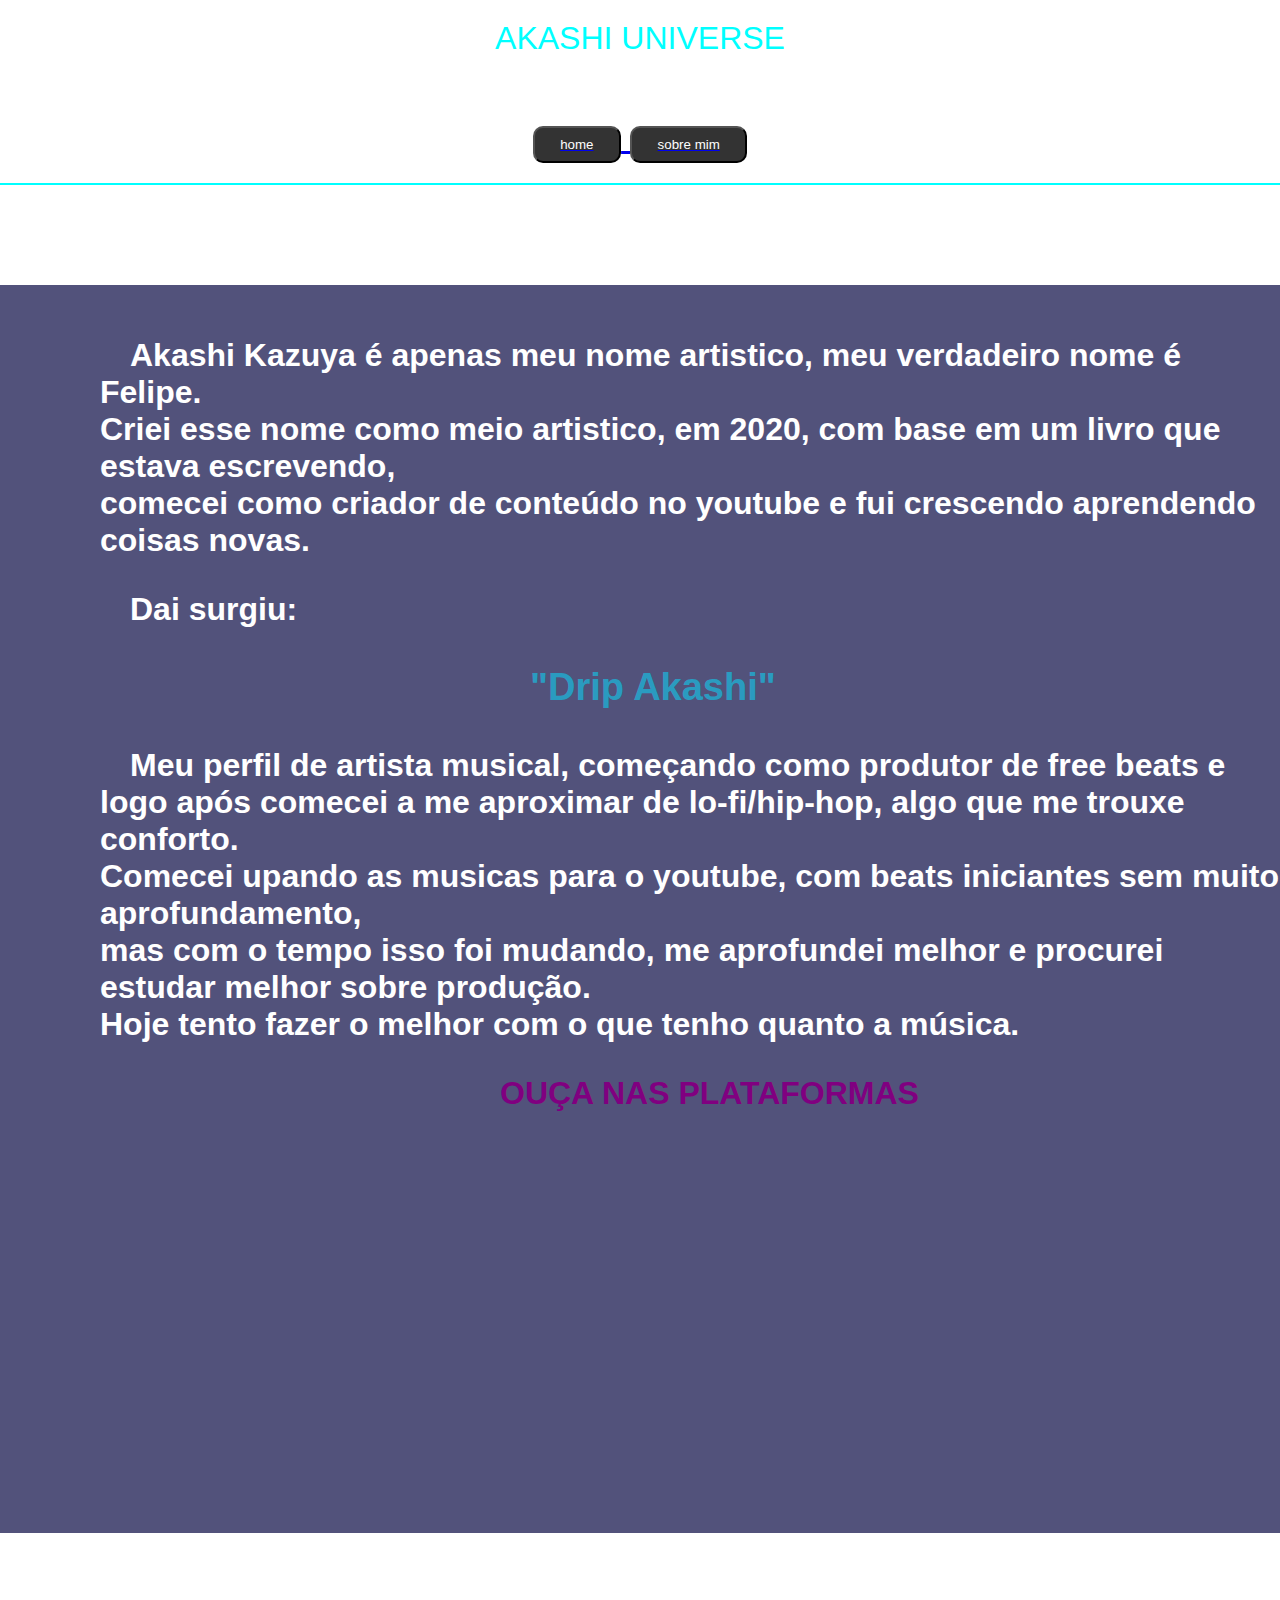
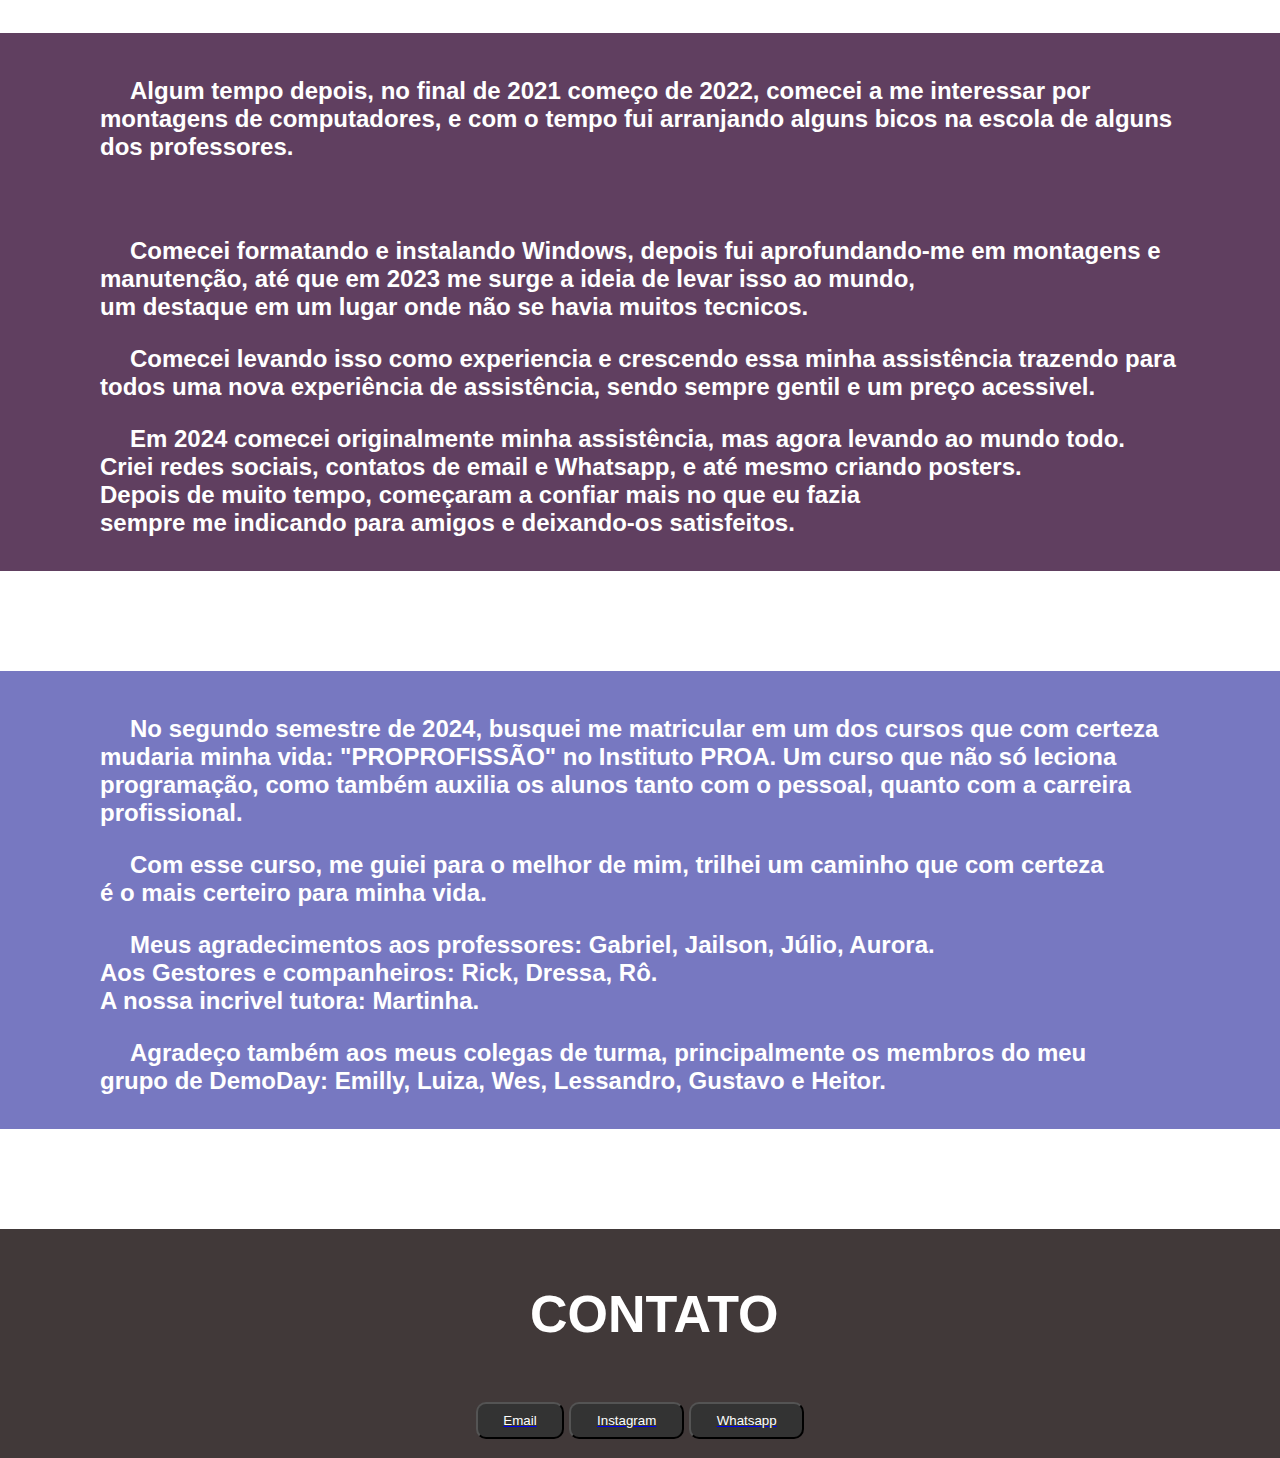
<file: html/sobre-mim.html>
<!DOCTYPE html>
<html lang="en">

<head>
    <meta charset="UTF-8">
    <meta name="viewport" content="width=device-width, initial-scale=1.0">
    <title>Document</title>
    <link rel="stylesheet" href="style.css">
</head>

<body>
    <Header>AKASHI UNIVERSE<br>
        <nav class="sobremim">Sobre Mim</nav>
        <br>
        <div class="area"><a
                href="file:///C:/Users/Akashi/Desktop/vs%20code/Javascript/Akashi-Universe/html/index.html"><button
                    type="link">home</button> </a>
            <a href="file:///C:/Users/Akashi/Desktop/vs%20code/Javascript/Akashi-Universe/html/sobre-mim.html"><button
                    type="link">sobre mim</button></a>
        </div>
    </header>
    <div class="underline">
        <h1>De onde surgiu</h1>
    </div>
    <nav class="subtitulo">
        <h1>
            <p>Akashi Kazuya é apenas meu nome artistico, meu verdadeiro nome é Felipe.
                <br>Criei esse nome como meio artistico, em 2020, com base em um livro que estava escrevendo, <br>
                comecei como criador de conteúdo no youtube e fui crescendo aprendendo coisas novas.
            </p>
            <p>Dai surgiu:</p>
            <nav class="destaque">
                <p>"Drip Akashi"</p>
            </nav>
            <p>Meu perfil de artista musical, começando como produtor de free beats e
                <br>logo após comecei a me aproximar de lo-fi/hip-hop, algo que me trouxe conforto.
                <br><b>Comecei upando as musicas para o youtube, com beats iniciantes sem muito aprofundamento,
                    <br> mas com o tempo isso foi mudando, me aprofundei melhor e procurei estudar melhor sobre
                    produção.
                    <br> Hoje tento fazer o melhor com o que tenho quanto a música.</b>
            </p>
            <nav class="plataformas">
                OUÇA NAS PLATAFORMAS
            </nav>
        </h1>
        <iframe style="border-radius:10px"
            src="https://open.spotify.com/embed/artist/6LEdJ6utI177hisghYMflp?utm_source=generator" width="500"
            height="390" frameBorder="0" allowfullscreen="true" allowtransparency="true"
            allow="autoplay; clipboard-write; encrypted-media; fullscreen; picture-in-picture" loading="lazy">
        </iframe>
    </nav>
    <div class="linedown">
        <h1>Assistência Tecnica</h1>
    </div>
    <nav class="continuacao">
        <h2>
            <p>Algum tempo depois, no final de 2021 começo de 2022, comecei a me interessar por
                <br>montagens de computadores, e com o tempo fui arranjando alguns bicos na escola de alguns
                <br>dos professores.
            </p>
            <br>
            <p>Comecei formatando e instalando Windows, depois fui aprofundando-me em montagens e manutenção, até que em
                2023 me surge a ideia de levar isso ao mundo,
                <br>um destaque em um lugar onde
                não se havia muitos tecnicos.
            </p>
            <p>Comecei levando isso como experiencia e crescendo essa minha assistência trazendo para
                <br>todos uma nova experiência de assistência, sendo sempre gentil e um preço acessivel.
            </p>
            <p>Em 2024 comecei originalmente minha assistência, mas agora levando ao mundo todo.
                <br>Criei redes sociais, contatos de email e Whatsapp, e até mesmo criando posters.
                <br>Depois de muito tempo, começaram a confiar mais no que eu fazia
                <br>sempre me indicando para amigos e deixando-os satisfeitos.
            </p>
        </h2>
    </nav>
    <div class="linedown">
        <h1>Instituto PROA</h1>
    </div>
    <nav class="vintequatro">
        <h2>
            <p>No segundo semestre de 2024, busquei me matricular em um dos cursos que com certeza
                <br>mudaria minha vida: "PROPROFISSÃO" no Instituto PROA. Um curso que não só leciona
                <br>programação, como também auxilia os alunos tanto com o pessoal, quanto com a carreira
                <br>profissional.
            </p>
            <p>Com esse curso, me guiei para o melhor de mim, trilhei um caminho que com certeza
                <br>é o mais certeiro para minha vida.
            </p>
            <p>Meus agradecimentos aos professores: Gabriel, Jailson, Júlio, Aurora.
                <br>Aos Gestores e companheiros: Rick, Dressa, Rô.
                <br>A nossa incrivel tutora: Martinha.
            </p>
            <p>Agradeço também aos meus colegas de turma, principalmente os membros do meu
                <br>grupo de DemoDay: Emilly, Luiza, Wes, Lessandro, Gustavo e Heitor.
            </p>
        </h2>
    </nav>

    <div class="underline">
        <h1>Contate-Se</h1>
    </div>
    <nav class="contato">
        <h1>CONTATO</h1>
    </nav>
    <footer>
        <br>

        <h3><a href="mailto:akzgaming79@gmail.com"><button type="link">Email</button></a>


            <a href="https://www.instagram.com/akz_gaming79/"><button type="link">Instagram</button></a>

            <a
                href="https://wa.me/5511939518039?text=Ol%C3%A1%20poderia%20me%20informar%20o%20funcionamento%20por%20favor?"><button
                    type="link">Whatsapp</button></a>

        </h3>

    </footer>







    </nav>
</body>

</html>
</file>
<file: html/style.css>
body {
    color: white;
    background-image:url(https://images3.alphacoders.com/156/156337.jpg);
    margin: 0px;
    font-family: Arial, Helvetica, sans-serif
}

header {
    border-bottom: solid 2px aqua;
    padding: 20px;
    font-size: 32px;
    color: aqua;
    text-align: center;
}

button {
    display: inline;
    color: #fefefe;
    text-decoration: none;
    background: #333;
    padding: 1vh 2vw 1vh 2vw;
    border-radius: 10px;
    transition: all 0.3s;
}

.destaque{
    padding-left: 400px;
    font-size: 38px;
    color: rgba(15, 206, 240, 0.616);
}
.subtitulo{
    background-color: rgba(0, 0, 61, 0.678);
    padding-left: 100px;
    padding-top: 20px;
    padding-bottom: 10px;
}

.continuacao{
    padding-left: 100px;
    background-color: rgba(44, 0, 44, 0.753);
    padding-top: 20px;
    padding-bottom: 10px;
}

.underline{
    padding-left: 540px;
    padding-top: 10px;
    padding-bottom: 10px;
}

.linedown{
    padding-left: 500px;
    padding-top: 10px;
    padding-bottom: 10px;
}

iframe{
    display: flex;
    padding-left: 300px;
}

.plataformas{
    color: purple;
    padding-left: 400px;
}

.vintequatro{
    padding-left: 100px;
    background-color: rgba(0, 2, 138, 0.534);
    padding-top: 20px;
    padding-bottom: 10px;
}

footer {
    background: rgba(14, 4, 4, 0.788);
    display: flex;
    justify-content: center;
    overflow-x: auto;
}

.contato{
    font-size: 26px;
    padding-left: 530px;
    padding-bottom: 5px;
    padding-top: 20px;
    background: rgba(14, 4, 4, 0.788);
}

.sobremim{
    font-size: 22px;
    color: white;
}

p{
    text-indent: 30px;
}
</file>
